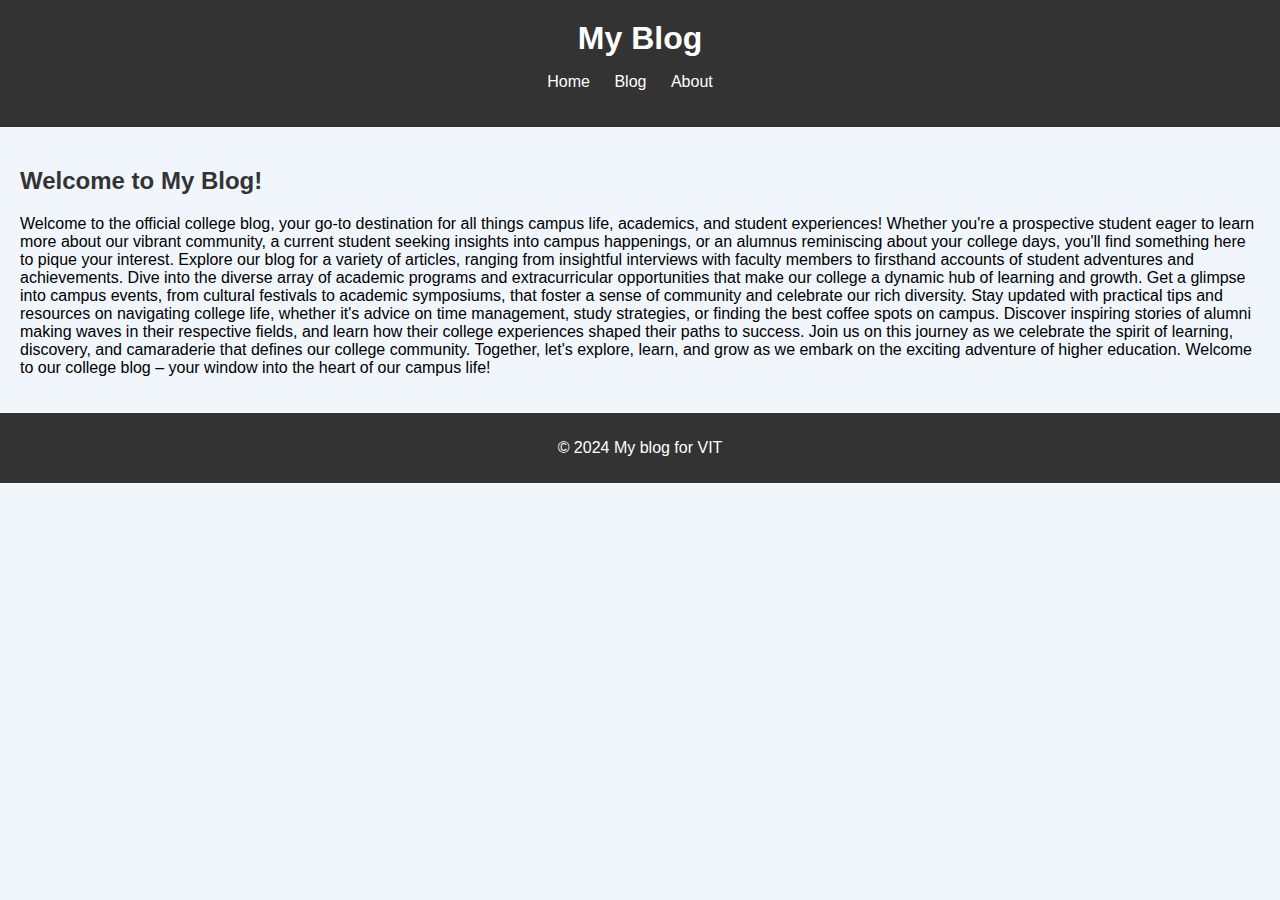
<file: Blog/index.html>
<!DOCTYPE html>
<html lang="en">
<head>
    <meta charset="UTF-8">
    <meta name="viewport" content="width=device-width, initial-scale=1.0">
    <title>My Blog</title>
    <link rel="stylesheet" href="styles.css">
</head>
<body>
    <header>
        <h1>My Blog</h1>
        <nav>
            <ul>
                <li><a href="index.html">Home</a></li>
                <li><a href="blog.html">Blog</a></li>
                <li><a href="about.html">About</a></li>
            </ul>
        </nav>
    </header>
    <div class="content">
        <h2>Welcome to My Blog!</h2>
        <p>Welcome to the official college blog, your go-to destination for all things campus life, academics, and student experiences! Whether you're a prospective student eager to learn more about our vibrant community, a current student seeking insights into campus happenings, or an alumnus reminiscing about your college days, you'll find something here to pique your interest.

            Explore our blog for a variety of articles, ranging from insightful interviews with faculty members to firsthand accounts of student adventures and achievements. Dive into the diverse array of academic programs and extracurricular opportunities that make our college a dynamic hub of learning and growth. Get a glimpse into campus events, from cultural festivals to academic symposiums, that foster a sense of community and celebrate our rich diversity.
            
            Stay updated with practical tips and resources on navigating college life, whether it's advice on time management, study strategies, or finding the best coffee spots on campus. Discover inspiring stories of alumni making waves in their respective fields, and learn how their college experiences shaped their paths to success.
            
            Join us on this journey as we celebrate the spirit of learning, discovery, and camaraderie that defines our college community. Together, let's explore, learn, and grow as we embark on the exciting adventure of higher education. Welcome to our college blog – your window into the heart of our campus life!</p>
    </div>
    <footer>
        <p>&copy; 2024 My blog for VIT</p>
    </footer>
    <script src="script.js"></script>
</body>
</html>
</file>
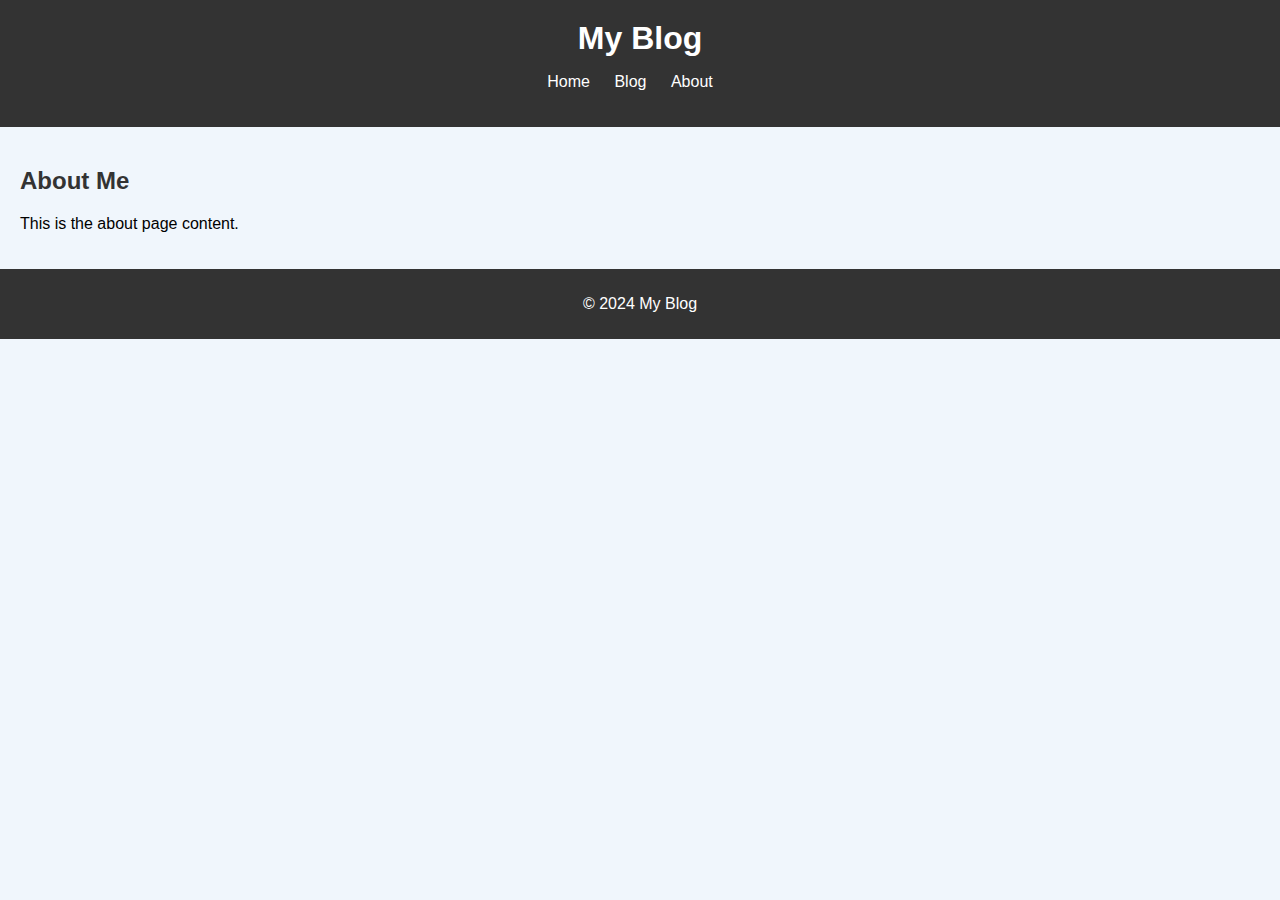
<file: Blog/about.html>
<!DOCTYPE html>
<html lang="en">
<head>
    <meta charset="UTF-8">
    <meta name="viewport" content="width=device-width, initial-scale=1.0">
    <title>My Blog</title>
    <link rel="stylesheet" href="styles.css">
</head>
<body>
    <header>
        <h1>My Blog</h1>
        <nav>
            <ul>
                <li><a href="index.html">Home</a></li>
                <li><a href="blog.html">Blog</a></li>
                <li><a href="about.html">About</a></li>
            </ul>
        </nav>
    </header>
    <div class="content">
        <h2>About Me</h2>
        <p>This is the about page content.</p>
    </div>
    <footer>
        <p>&copy; 2024 My Blog</p>
    </footer>
    <script src="script.js"></script>
</body>
</html>
</file>
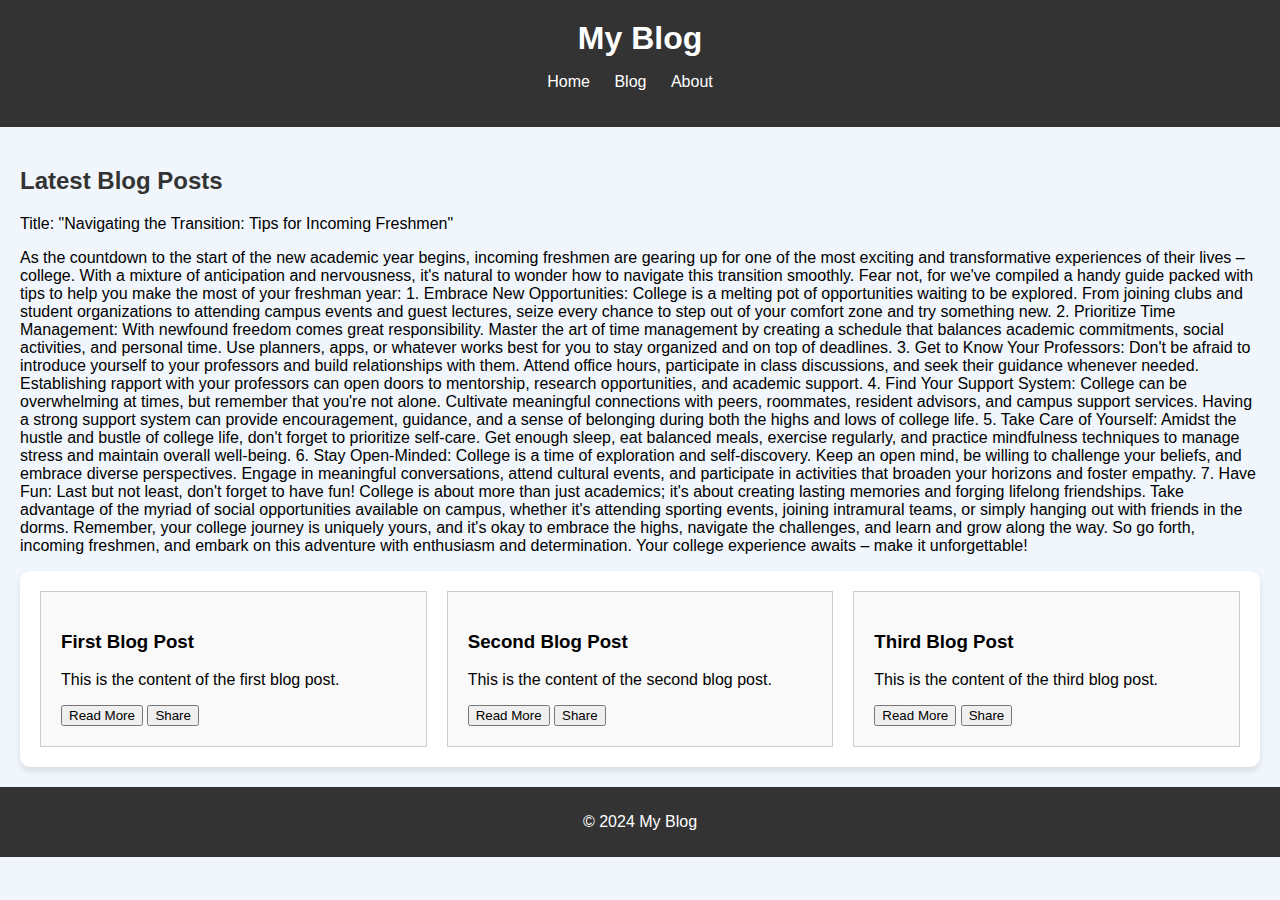
<file: Blog/blog.html>
<!DOCTYPE html>
<html lang="en">
<head>
    <meta charset="UTF-8">
    <meta name="viewport" content="width=device-width, initial-scale=1.0">
    <title>My Blog</title>
    <link rel="stylesheet" href="styles.css">
</head>
<body>
    <header>
        <h1>My Blog</h1>
        <nav>
            <ul>
                <li><a href="index.html">Home</a></li>
                <li><a href="blog.html">Blog</a></li>
                <li><a href="about.html">About</a></li>
            </ul>
        </nav>
    </header>
    <div class="content">
        <h2>Latest Blog Posts</h2>
        <p>Title: "Navigating the Transition: Tips for Incoming Freshmen"</p>
            
         <p>   As the countdown to the start of the new academic year begins, incoming freshmen are gearing up for one of the most exciting and transformative experiences of their lives – college. With a mixture of anticipation and nervousness, it's natural to wonder how to navigate this transition smoothly. Fear not, for we've compiled a handy guide packed with tips to help you make the most of your freshman year:
            
            1. Embrace New Opportunities: College is a melting pot of opportunities waiting to be explored. From joining clubs and student organizations to attending campus events and guest lectures, seize every chance to step out of your comfort zone and try something new.
            
            2. Prioritize Time Management: With newfound freedom comes great responsibility. Master the art of time management by creating a schedule that balances academic commitments, social activities, and personal time. Use planners, apps, or whatever works best for you to stay organized and on top of deadlines.
            
            3. Get to Know Your Professors: Don't be afraid to introduce yourself to your professors and build relationships with them. Attend office hours, participate in class discussions, and seek their guidance whenever needed. Establishing rapport with your professors can open doors to mentorship, research opportunities, and academic support.
            
            4. Find Your Support System: College can be overwhelming at times, but remember that you're not alone. Cultivate meaningful connections with peers, roommates, resident advisors, and campus support services. Having a strong support system can provide encouragement, guidance, and a sense of belonging during both the highs and lows of college life.
            
            5. Take Care of Yourself: Amidst the hustle and bustle of college life, don't forget to prioritize self-care. Get enough sleep, eat balanced meals, exercise regularly, and practice mindfulness techniques to manage stress and maintain overall well-being.
            
            6. Stay Open-Minded: College is a time of exploration and self-discovery. Keep an open mind, be willing to challenge your beliefs, and embrace diverse perspectives. Engage in meaningful conversations, attend cultural events, and participate in activities that broaden your horizons and foster empathy.
            
            7. Have Fun: Last but not least, don't forget to have fun! College is about more than just academics; it's about creating lasting memories and forging lifelong friendships. Take advantage of the myriad of social opportunities available on campus, whether it's attending sporting events, joining intramural teams, or simply hanging out with friends in the dorms.
            
            Remember, your college journey is uniquely yours, and it's okay to embrace the highs, navigate the challenges, and learn and grow along the way. So go forth, incoming freshmen, and embark on this adventure with enthusiasm and determination. Your college experience awaits – make it unforgettable!</p>
        <div class="blog-posts">
            <!-- Blog posts will be dynamically loaded here -->
        </div>
    </div>
    <footer>
        <p>&copy; 2024 My Blog</p>
    </footer>
    <script src="script.js"></script>
</body>
</html>
</file>
<file: Blog/styles.css>
/* Global styles */
body {
    font-family: Arial, sans-serif;
    margin: 0;
    padding: 0;
    background-color: #f0f6fc; /* Light blue background */
}

header {
    background-color: #333;
    color: #fff;
    padding: 20px;
    text-align: center;
}

header h1 {
    margin: 0;
}

nav ul {
    list-style-type: none;
    padding: 0;
}

nav ul li {
    display: inline;
    margin-right: 20px;
}

nav ul li a {
    text-decoration: none;
    color: #fff;
    transition: color 0.3s; /* Add transition effect for color change */
}

nav ul li a:hover {
    color: #ffd700; /* Change color on hover */
}

.content {
    padding: 20px;
}

footer {
    background-color: #333;
    color: #fff;
    padding: 10px 20px;
    text-align: center;
}

/* Home page styles */
.content h2 {
    color: #333;
}

/* Blog page styles */
.blog-posts {
    display: grid;
    grid-template-columns: repeat(auto-fit, minmax(300px, 1fr));
    gap: 20px;
    background-color: #fff; /* White background for blog posts */
    padding: 20px;
    border-radius: 10px;
    box-shadow: 0 4px 6px rgba(0, 0, 0, 0.1); /* Add shadow for depth */
}

.blog-post {
    border: 1px solid #ccc;
    padding: 20px;
    background-color: #f9f9f9;
}

/* About page styles */
</file>
